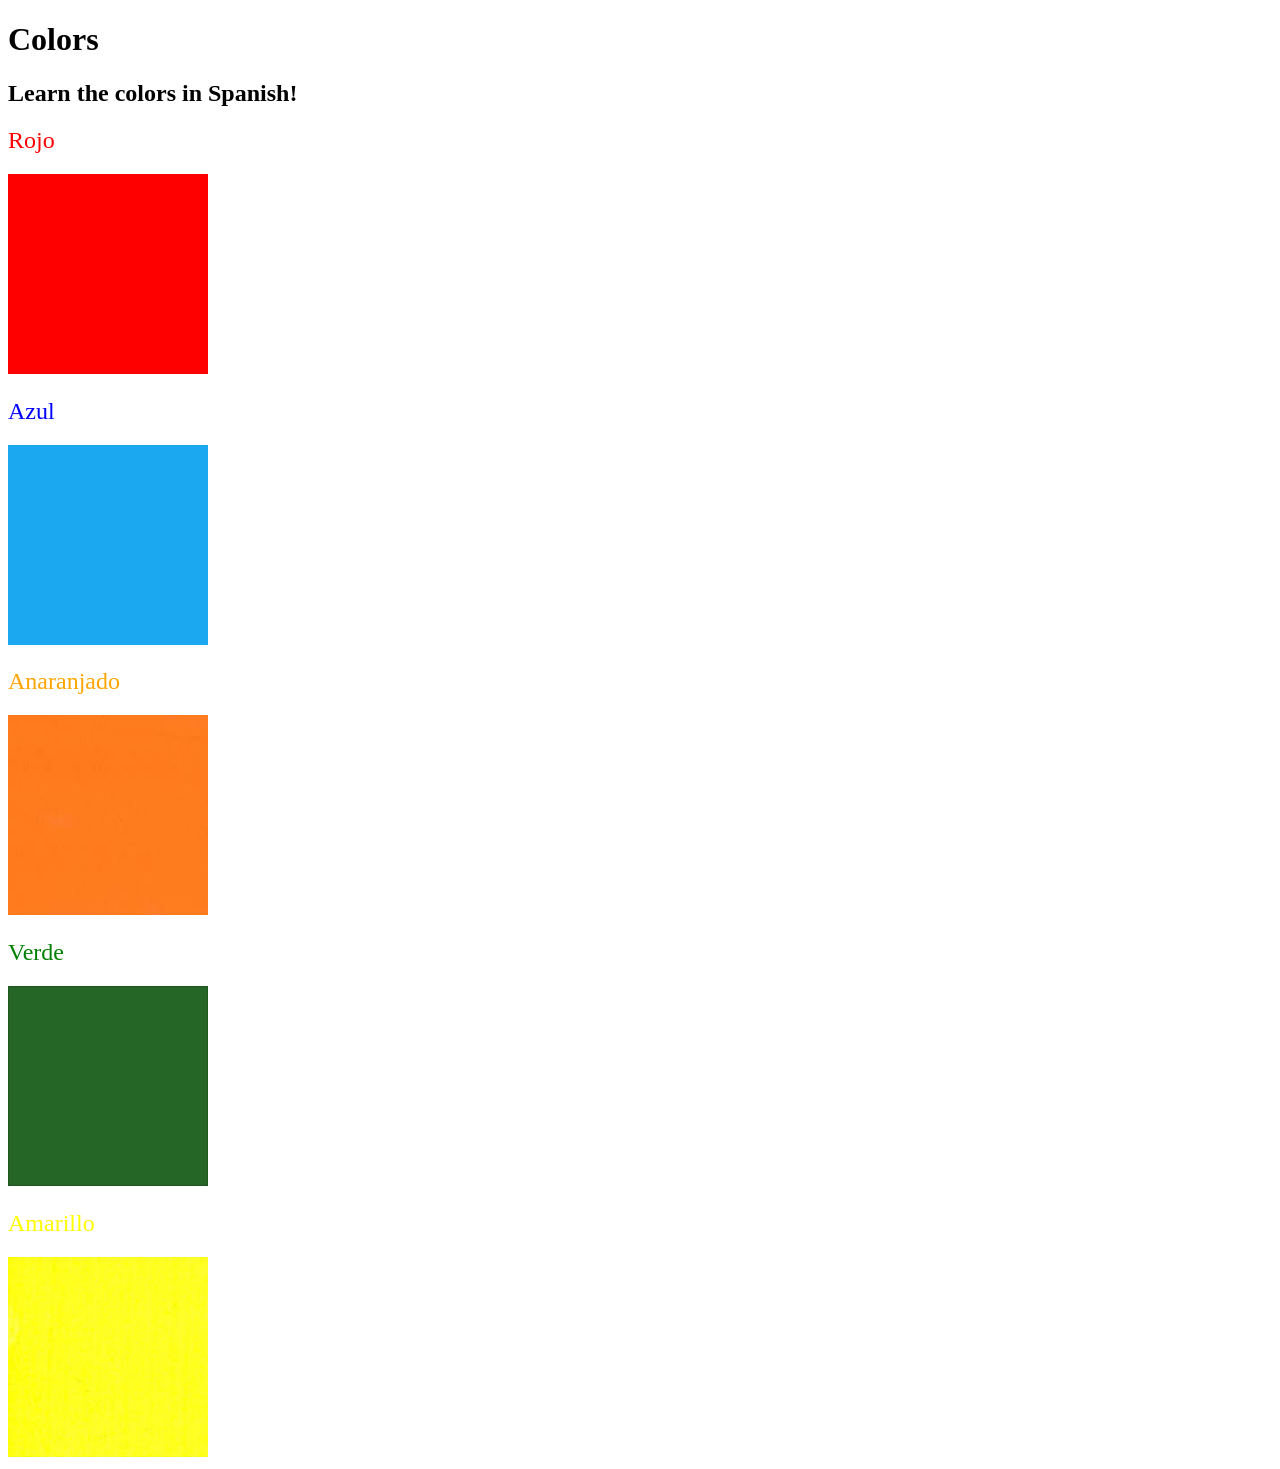
<file: Intermediate +/5.4 Color Vocab Project/index.html>
<!DOCTYPE html>
<html lang="en">

<head>
  <meta charset="UTF-8">
  <title>Spanish Vocabulary</title>
  <link rel="stylesheet" href="./index.css" />
</head>

<body>
  <h1>Colors</h1>
  <h2>Learn the colors in Spanish!</h2>
  <h2 class="color-title" id="red">Rojo</h2>
  <img class="color" src="./assets/images/red.png" alt="red" />

  <h2 class="color-title" id="blue">Azul</h2>
  <img src="./assets/images/blue.png" alt="blue" />

  <h2 class="color-title" id="orange">Anaranjado</h2>
  <img src="./assets/images/orange.png" alt="orange" />

  <h2 class="color-title" id="green">Verde</h2>
  <img src="./assets/images/green.png" alt="green" />

  <h2 class="color-title" id="yellow">Amarillo</h2>
  <img src="./assets/images/yellow.png" alt="yellow" />
</body>

</html>

<!-- 
TODOs
IMPORTANT: You should not need to make ANY CHANGES to index.html
All code should be written in your CSS file.

1. Create a CSS file and incorporate it as an external stylesheet.
2. Use CSS to style each of the color titles to meaning. 
Hint: Use the id to help if you don't know the words in spanish.
3. Use CSS to change all the color titles to have "font-weight: normal;"
4. Use CSS (not HTML) to make all the images 200px heigh and 200px wide. 
Hint: 
https://developer.mozilla.org/en-US/docs/Web/CSS/height
https://developer.mozilla.org/en-US/docs/Web/CSS/width
-->
</file>
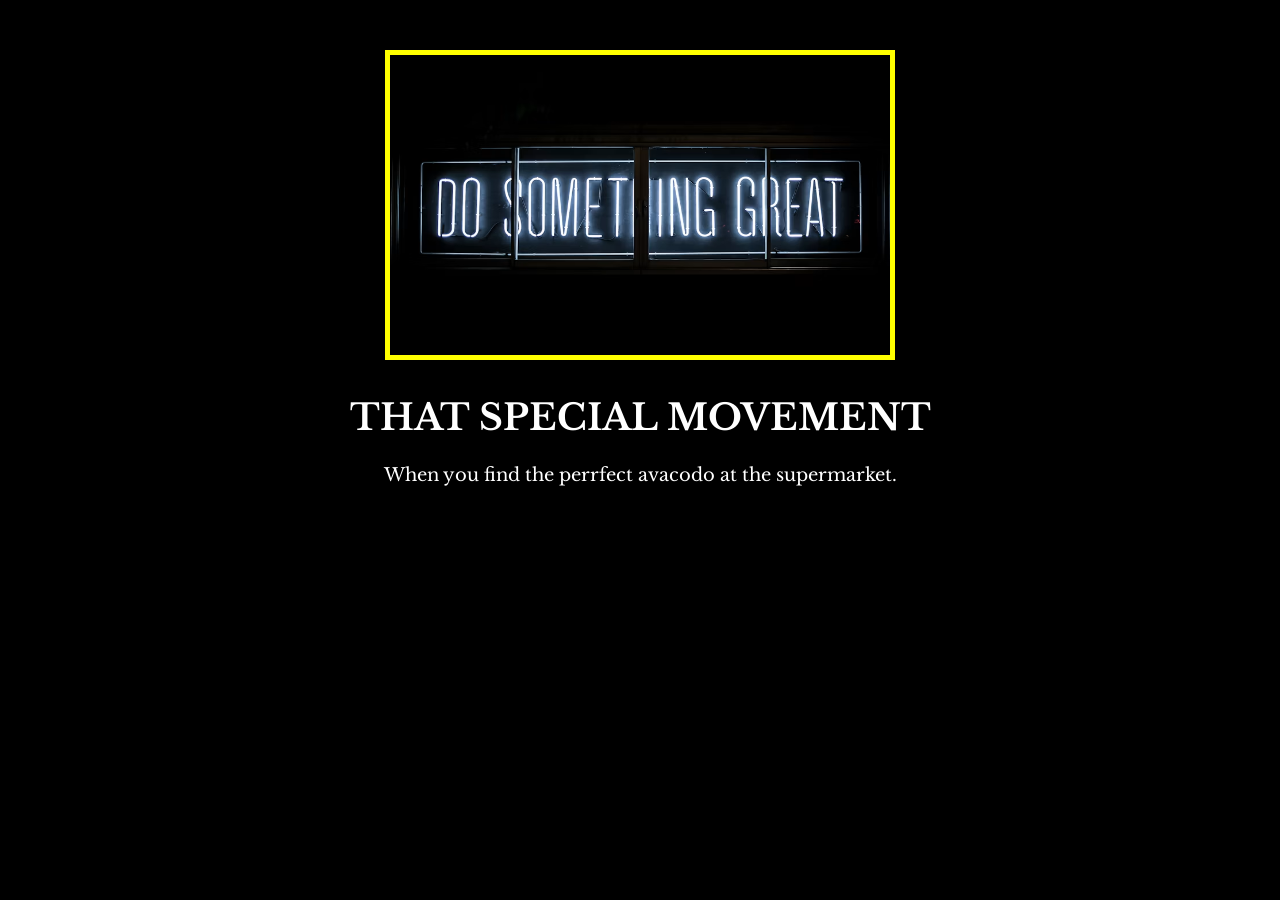
<file: Intermediate +/6.4 Motivation Meme Project/index.html>
<!-- 
  TODO: Create a motivational post website.
Style it how ever you like. 
Look at the goal image for inspiration.
But it must have the following features:
1. The main h1 text should be using the Regular Libre Baskerville Font from Google Fonts:
  https://fonts.google.com/specimen/Libre+Baskerville
2. The text should be white and background black.
3. Add your own image into the images folder inside assets. It should have a 5px white border.
4. The text should be center aligned.
5. Create a div to contain the h1, p and img elements. Adjust the margins so that the image and text are centered on the page. 
  Hint: You horizontally center a div by giving it a width of 50% and a margin-left of 25%.
  Hint: Set the image to have a width of 100% so it fills the div. 
6. Read about the text-transform property on MDN docs to make the h1 uppercase with CSS.
  https://developer.mozilla.org/en-US/docs/Web/CSS/text-transform 
-->

<!DOCTYPE html>
<html lang="en">
<head>
  <meta charset="UTF-8">
  <meta name="viewport" content="width=device-width, initial-scale=1.0">
  <title>Motivational Meme Website</title>
  <link rel="stylesheet" href="style.css">
  <link rel="preconnect" href="https://fonts.googleapis.com">
<link rel="preconnect" href="https://fonts.gstatic.com" crossorigin>
<link href="https://fonts.googleapis.com/css2?family=Libre+Baskerville:ital,wght@0,400..700;1,400..700&display=swap" rel="stylesheet">
</head>
<body>
    <div class="main">
      <img src="./assets/images/Image.avif" alt="Motivational Image" class="my_image">
      <h1>that special movement</h1>
      <p>When you find the perrfect avacodo at the supermarket.</p>
    </div>
</body>
</html>
</file>
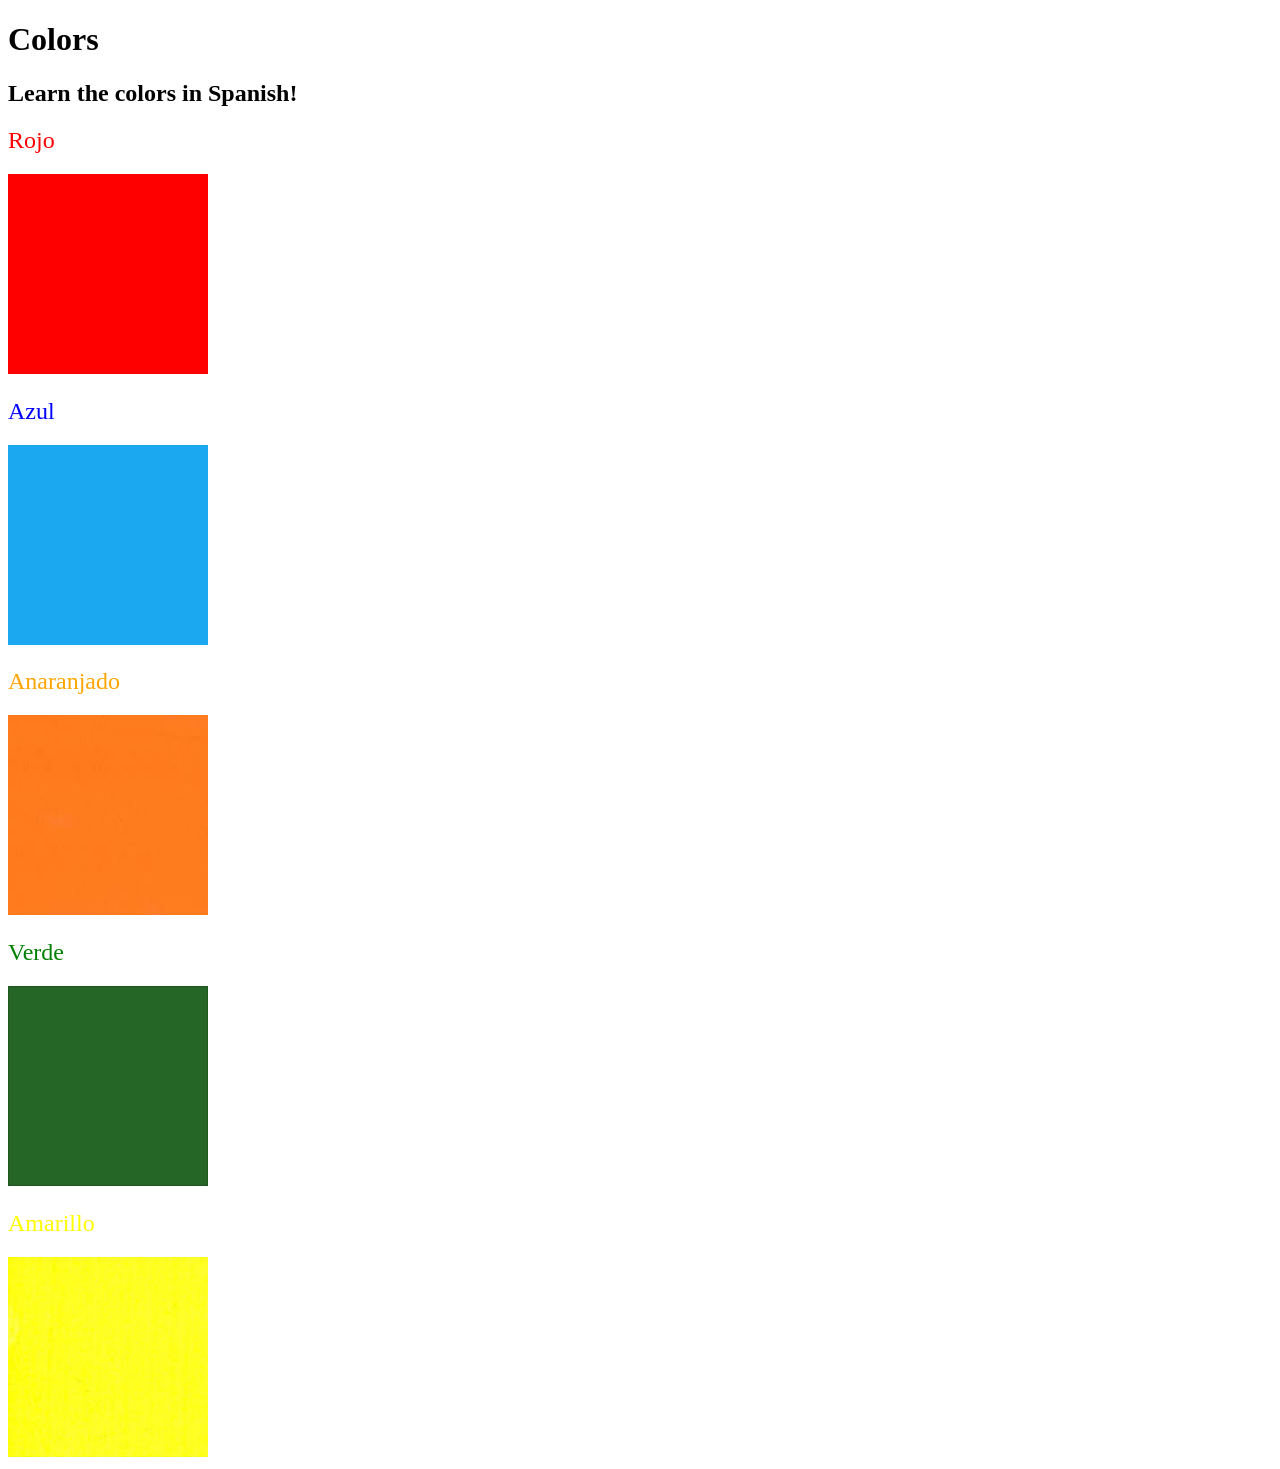
<file: Intermediate +/5.4 Color Vocab Project/solution/solution.html>
<!DOCTYPE html>
<html lang="en">

<head>
  <meta charset="UTF-8">
  <title>Spanish Vocabulary</title>
  <link rel="stylesheet" href="./style.css" />
</head>

<body>
  <h1>Colors</h1>
  <h2>Learn the colors in Spanish!</h2>
  <h2 class="color-title" id="red">Rojo</h2>
  <img class="color" src="./assets/images/red.png" alt="red" />

  <h2 class="color-title" id="blue">Azul</h2>
  <img src="./assets/images/blue.png" alt="blue" />

  <h2 class="color-title" id="orange">Anaranjado</h2>
  <img src="./assets/images/orange.png" alt="orange" />

  <h2 class="color-title" id="green">Verde</h2>
  <img src="./assets/images/green.png" alt="green" />

  <h2 class="color-title" id="yellow">Amarillo</h2>
  <img src="./assets/images/yellow.png" alt="yellow" />
</body>

</html>
</file>
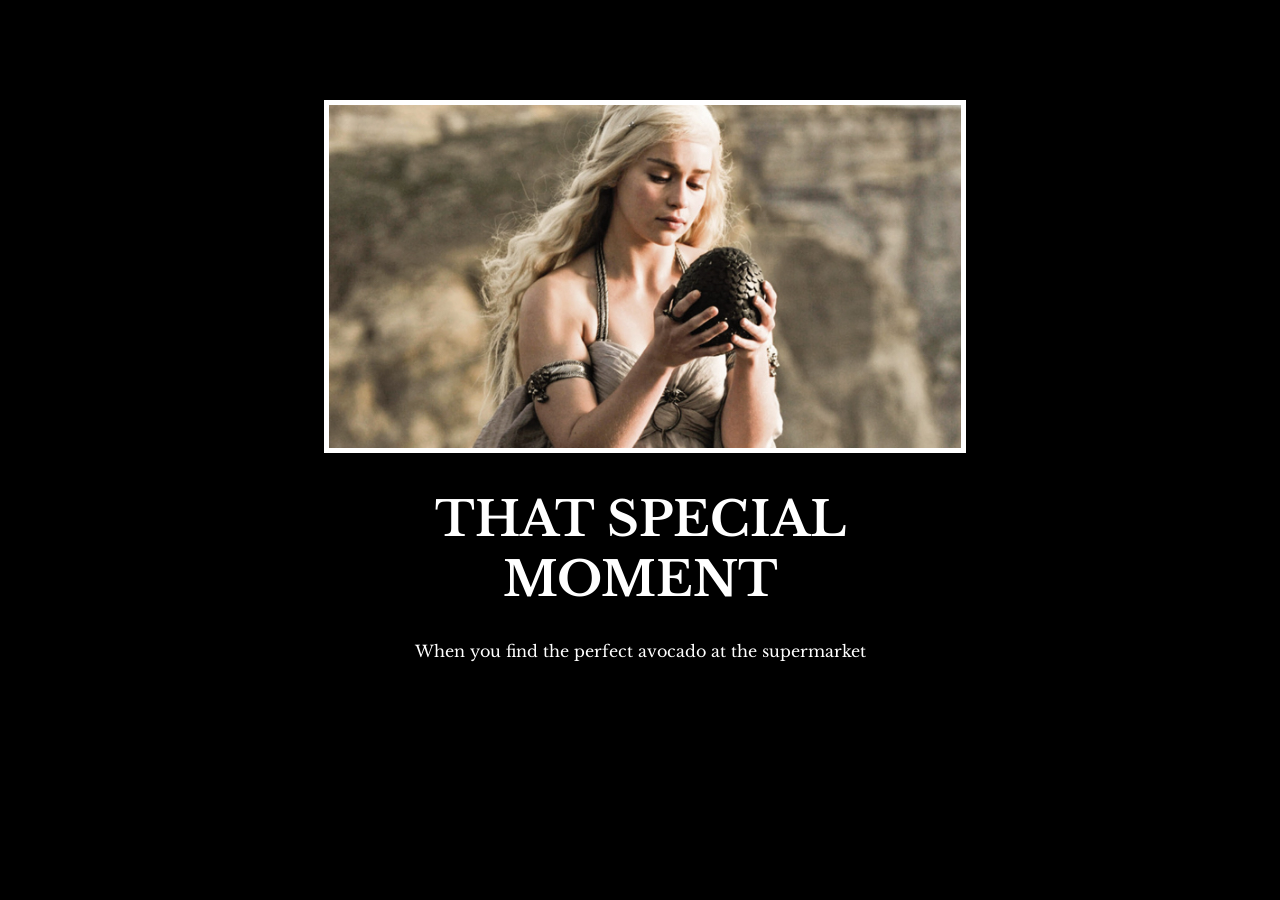
<file: Intermediate +/6.4 Motivation Meme Project/solution/solution.html>
<!DOCTYPE html>
<html lang="en">

<head>
  <meta charset="UTF-8">
  <title>Motivation Meme</title>
  <link rel="stylesheet" href="./solution.css" />
  <link rel="preconnect" href="https://fonts.googleapis.com">
  <link rel="preconnect" href="https://fonts.gstatic.com" crossorigin>
  <link href="https://fonts.googleapis.com/css2?family=Libre+Baskerville&display=swap" rel="stylesheet">
</head>

<body>

  <div class="poster">
    <img class="motivation-img" src="./assets/images/daenerys.jpeg" src="daenerys with egg" />
    <h1>That Special Moment</h1>
    <p>When you find the perfect avocado at the supermarket</p>
  </div>
</body>

</html>
</file>
<file: Intermediate +/5.4 Color Vocab Project/index.css>
.color-title{
    font-weight: normal;
}
img{
    width:200px;
    height:200px;
}
#red{
    color: red;
}
#blue{
    color: blue;
}
#orange{
    color: orange;
}
#green{
    color: green;
}
#yellow{
    color: yellow;
}
</file>
<file: Intermediate +/6.4 Motivation Meme Project/style.css>
body{
    background-color: black;
    text-align: center;
}
.main{
    margin-top: 50px;
    color: white;
    font-size: 40px;
    font-family: "Libre Baskerville",serif;
}
.my_image{
    border: 5px solid yellow;
    width: 500px;
    height: 300px;    
}
h1{
    text-transform: uppercase;
    font-size: 0.9em;
}
p{
    font-size: 0.45em;
}
</file>
<file: Intermediate +/5.4 Color Vocab Project/solution/style.css>
img {
  height: 200px;
  width: 200px;
}

.color-title {
  font-weight: normal;
}

#red {
  color: red;
}

#blue {
  color: blue;
}

#orange {
  color: orange;
}

#green {
  color: green;
}

#yellow {
  color: yellow;
}
</file>
<file: Intermediate +/6.4 Motivation Meme Project/solution/solution.css>
body {
  background-color: black;
}
h1 {
  text-transform: uppercase;
  font-size: 3rem;
}

.poster {
  width: 50%;
  margin-left: 25%;
  margin-top: 100px;
  color: white;
  font-family: "Libre Baskerville", serif;
  text-align: center;
}

.motivation-img {
  border: 5px solid white;
  width: 100%;
}
</file>
